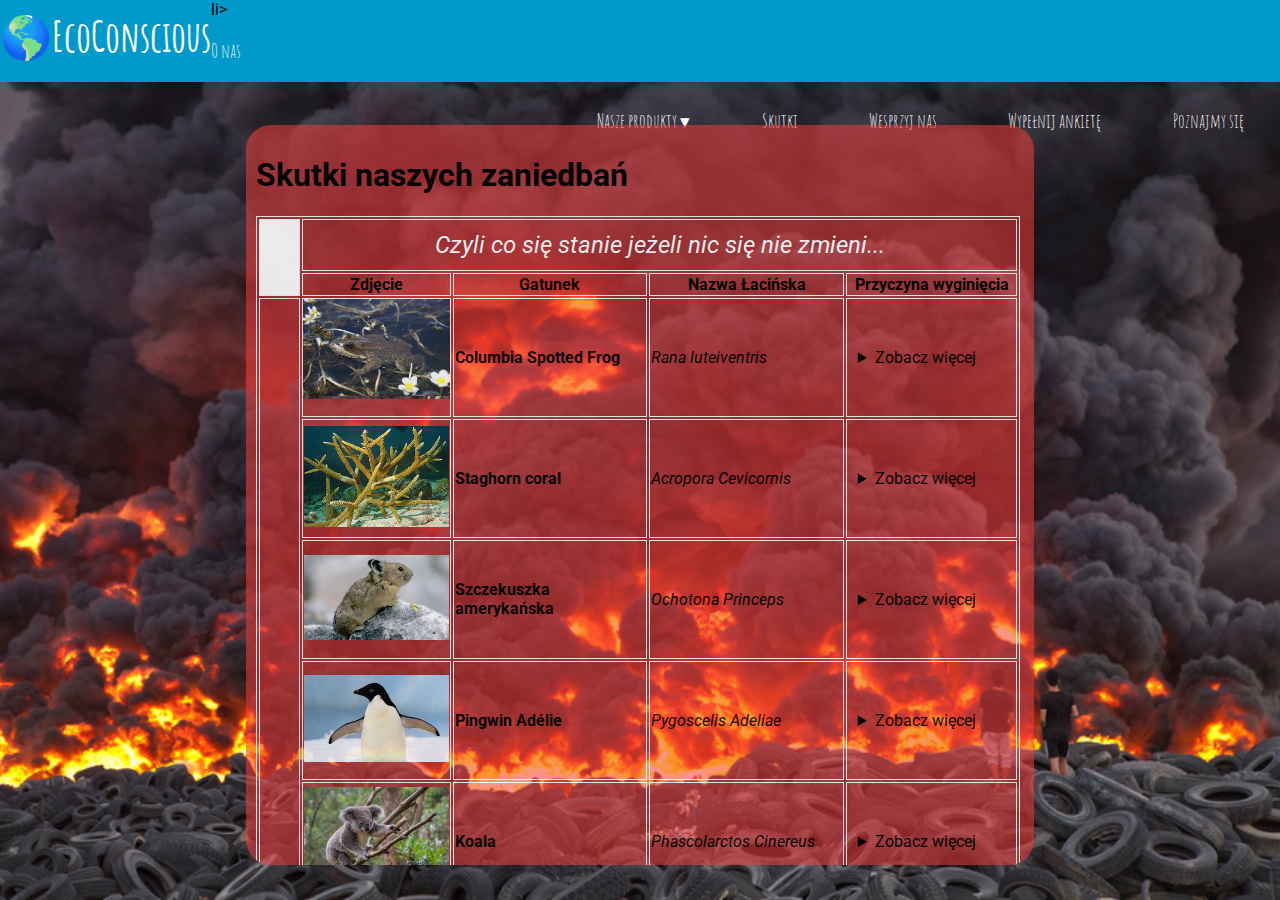
<file: effects.html>
<!DOCTYPE html>
<html>

<head>
  <meta charset="UTF-8">
  <meta name="keywords" content="wymieranie gatunkow, ekologia, wymieranie, gatunek">
  <meta name="author" content="Nela Tomaszewicz & Agata Rudzka">
  <meta name="description" content="Skutki zmian klimatu w swiecie zwierząt">

  <link rel="stylesheet" href="default.css">
  <link rel="stylesheet" href="effects.css">
  <link href="https://fonts.googleapis.com/css?family=Roboto&display=swap" rel="stylesheet">
  <link href="https://fonts.googleapis.com/css?family=Amatic+SC&display=swap" rel="stylesheet">

  <script src="/script.js"></script>

  <title>Skutki</title>

</head>

<body>
  <a class="home-link" href="home.html">
    <h1 class="title">🌎EcoConscious</h1>
  </a>
  <nav id="menu">
    <input type="checkbox" id="tm">
    <ul class="main-menu clearfix">
      li><a href="about_us.html">O nas</a></li>
                <li><a href="extra-info/extra-info.php">Poznajmy się</a></li>
                <li><a href="solutions/solutions.php">Wypełnij ankietę</a></li>
                <li><a href="send_letter.html">Wesprzyj nas</a></li>
                <li><a href="effects.html">Skutki</a></li>
      <li><a href="#">Nasze produkty
          <span class="drop-icon">▾</span>
          <label title="Toggle Drop-down" class="drop-icon" for="sm1">▾</label>
        </a>
        <input type="checkbox" id="sm1">
        <ul class="sub-menu">
          <li><a href="#">Worki wielorazowe
              <span class="drop-icon">▾</span>
              <label title="Toggle Drop-down" class="drop-icon" for="sm2">▾</label>
            </a>
            <input type="checkbox" id="sm2">
            <ul class="sub-menu">
              <li><a href="#">Duże</a></li>
              <li><a href="#">Małe</a></li>
            </ul>
          </li>
          <li><a href="#">Kosmetyki naturalne
              <span class="drop-icon">▾</span>
              <label title="Toggle Drop-down" class="drop-icon" for="sm3">▾</label>
            </a>
            <input type="checkbox" id="sm3">
            <ul class="sub-menu">
              <li><a href="#">Do ciała
                  <span class="drop-icon">▾</span>
                  <label title="Toggle Drop-down" class="drop-icon" for="sm4">▾</label>
                </a>
                <input type="checkbox" id="sm4">
                <ul class="sub-menu">
                  <li><a href="#">Olejki do ciała</a></li>
                  <li><a href="#">Żele pod prysznic</a></li>
                  <li><a href="#">Sole do kąpieli</a></li>
                </ul>
              </li>
              <li><a href="#">Do włosów
                  <span class="drop-icon">▾</span>
                  <label title="Toggle Drop-down" class="drop-icon" for="sm5">▾</label>
                </a>
                <input type="checkbox" id="sm5">
                <ul class="sub-menu">
                  <li><a href="#">Szampony</a></li>
                  <li><a href="#">Odżywki</a></li>
                </ul>
              </li>
              <li><a href="#">Do twarzy
                  <span class="drop-icon">▾</span>
                  <label title="Toggle Drop-down" class="drop-icon" for="sm6">▾</label>
                </a>
                <input type="checkbox" id="sm6">
                <ul class="sub-menu">
                  <li><a href="#">Maseczki</a></li>
                  <li><a href="#">Peelingi</a></li>
                </ul>
              </li>
            </ul>
          </li>
          <li><a href="#">Eko zabawki
              <span class="drop-icon">▾</span>
              <label title="Toggle Drop-down" class="drop-icon" for="sm7">▾</label>
            </a>
            <input type="checkbox" id="sm7">
            <ul class="sub-menu">
              <li><a href="#">Klocki z plastiku z recyklingu</a></li>
            </ul>
          </li>
        </ul>
      </li>
    </ul>
  </nav>

   
  <div class="effects-box">
    <h1 class="question1">Skutki naszych zaniedbań</h1>

    <table>
      <thead>
        <tr>
          <td rowspan="2" class="filler"></td>
          <td colspan="4" class="subtitle">
            <em>Czyli co się stanie jeżeli nic się nie zmieni...</em>
          </td>
        </tr>
        <tr>
          <th>Zdjęcie</th>
          <th>Gatunek</th>
          <th>Nazwa Łacińska</th>
          <th>Przyczyna wyginięcia</th>
        </tr>
      </thead>
      <tbody>
        <tr >
          <td rowspan="5"></td>
          <td id="cover">
           <a  class="td-photo"  href="https://en.wikipedia.org/wiki/Columbia_spotted_frog" target="_blank" > 
              <img class="bottom" src="images/ColumbiaSpottedFrog.jpg" alt="Nie można wyświetlić obrazu"></a>
              <a  class="td-photo"  href="https://en.wikipedia.org/wiki/Columbia_spotted_frog" target="_blank" >
              <img class="top" src="images/ColSpottedFrog2.jpg" alt="Nie można wyświetlić obrazu"> 
            </a>
          </td>
          <td><strong>Columbia Spotted Frog</strong></td>
          <td><i>Rana luteiventris</i></td>
          <td>
            <details>
              <summary>Zobacz więcej</summary>
              Wysychanie jezior <br>Namnażanie się groźnego grzyba <i>Batrachochytrium Dendrobatidis</i>
            </details>
          </td>
        </tr>
        <tr>
          <td id="turn">
            <a class="td-photo" href="https://en.wikipedia.org/wiki/Staghorn_coral" target="_blank">
              <img  src="images/StaghornCoral.jpg" alt="Nie można wyświetlić obrazu"></a>
          </td>
          <td><strong>Staghorn coral</strong></td>
          <td><i>Acropora Cevicornis</i></td>
          <td>
            <details>
              <summary>Zobacz więcej</summary>
              Wzrost temperatury oceanów
            </details>
          </td>
        </tr>
        <tr>
          <td id="skew">
            <a class="td-photo" href="https://pl.wikipedia.org/wiki/Szczekuszka_ameryka%C5%84ska" target="_blank">
              <img  src="images/SzczekuszkaAmerykanska.jpg" alt="Nie można wyświetlić obrazu"></a>
          </td>
          <td><strong>Szczekuszka amerykańska</strong></td>
          <td><i>Ochotona Princeps</i></td>
          <td>
            <details>
              <summary>Zobacz więcej</summary>
              Wzrost temperatury powietrza
            </details>
          </td>
        </tr>
        <tr>
          <td id="turn">
            <a class="td-photo" href="https://pl.wikipedia.org/wiki/Pingwin_bia%C5%82ooki" target="_blank">
              <img src="images/AdeliePenguin.jpg" alt="Nie można wyświetlić obrazu"></a>
          </td>
          <td><strong>Pingwin Adélie</strong></td>
          <td><i>Pygoscelis Adeliae</i></td>
          <td>
            <details>
              <summary>Zobacz więcej</summary>
              Zanikanie terenów lęgowych w wyniku topnienia lodu
            </details>
          </td>
        </tr>
        <tr>
          <td id="skew">
            <a class="td-photo" href="https://pl.wikipedia.org/wiki/Koala" target="_blank">
              <img src="images/Koala.jpg" alt="Nie można wyświetlić obrazu"></a>
          </td>
          <td><strong>Koala</strong></td>
          <td><i>Phascolarctos Cinereus</i></td>
          <td>
            <details>
              <summary>Zobacz więcej</summary>
              Zagłodzenie spowodowane spadkiem wartości odżywczej eukaliptusa w wyniku skażenia dwutlenkiem węgla
              <br>Zanik lasów spowodowany pożarami
          </td>
          </details>
        </tr>
      </tbody>
    </table>
    
    <div id="quest">
          <strong>Chciał(a)byś dowiedzieć się więcej?</strong><br>
          <label>Tak
            <input name="wish" id="knowY" type="radio" value="Tak" onclick="question()">
          </label>
          <label>Nie
            <input name="wish" id="knowN" type="radio" value="Nie" onclick="question()">
          </label>
            <div id="texty" style="display:none; bottom:5px;"> Polecamy strony <a href="https://www.greenpeace.org/poland/">greenpeace</a>
               oraz <a href="https://www.wwf.pl/zagrozone-gatunki">wwf</a>, a także książki: <br>
              <li><em>The Ends of the World</em> Petera Brannena</li> 
                <li><em>The Uninhabitable Earth</em> Davida Wallace-Wellsa</li><br></div>
            <div id="textn" style="display:none;">W takim razie zapraszamy na nasze pozostałe strony😊<br></div>
        </div>
 
    <div class="flexbox">
      <div><p>„Według szacunków niektórych naukowców, żeby Ziemia mogła funkcjonować w miarę normalnie i żeby to,
         co jest w stanie wyprodukować, mogło być skonsumowane przez ludzi bez dużego uszczerbku dla jej funkcjonowania,
         populacja ludzka jest o ponad połowę za duża już w tym momencie”</p></div>
      <div><p>Badania na owadach przeprowadzone w Niemczech czy we Francji wskazują, że w ciągu ostatnich 30 lat populacje
         tych bezkręgowców, czyli organizmów m.in. zapylających rośliny, w tym takich, które są użytkowane przez człowieka
         (dzięki nim mamy np. jabłka, pomidory czy owoce cytrusowe), w niektórych regionach zmniejszyła się nawet o 70 proc.<br>
         "Jeżeli będą wymierać owady odpowiadające za zapylanie roślin, stanowiących przecież główne źródło pokarmu dla ludzi 
         i wielu gatunków zwierząt, będzie to skutkowało stopniowym, ale drastycznym pogarszaniem się warunków dla człowieka,
         szczególnie w takich miejscach, gdzie zaludnienie jest duże”</p></div>
      </div>

      
      
    </div>
  </div>
</body>

</html>
</file>
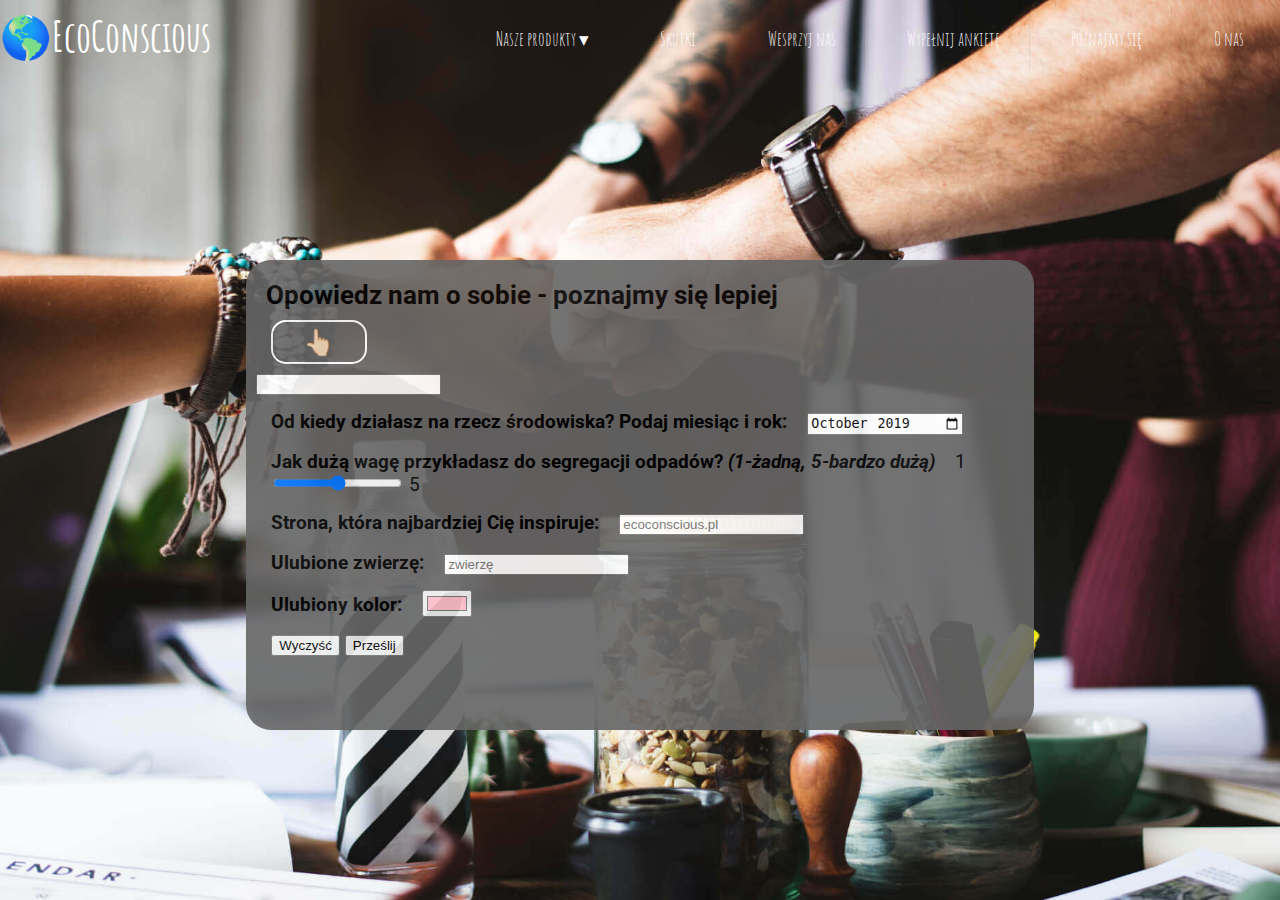
<file: extra-info.html>
<!DOCTYPE html>
<html>

<head>
  <meta charset="UTF-8">
  <meta name="keywords" content="zgłoszenie, poznajmy się, problem, zmiany klimatu, ekologia, globalne ocieplenie">
  <meta name="author" content="Nela Tomaszewicz & Agata Rudzka">
  <meta name="description" content="Poznajmy się lepiej.">

  <link rel="stylesheet" href="default.css">
  <link rel="stylesheet" href="extra-info.css">
  <link href="https://fonts.googleapis.com/css?family=Roboto&display=swap" rel="stylesheet">
  <link href="https://fonts.googleapis.com/css?family=Amatic+SC&display=swap" rel="stylesheet">

  <script src="/script.js"></script>
  <script src="forms.js"></script>

  <title>Poznajmy się</title>
</head>

<body>
  <a class="home-link" href="/home.html">
    <h1 class="title">🌎EcoConscious</h1>
  </a>
  <nav id="menu">
    <input type="checkbox" id="tm">
    <ul class="main-menu clearfix">
      <li><a href="/about_us.html">O nas</a></li>
      <li><a href="/extra-info.html">Poznajmy się</a></li>
      <li><a href="/solutions.html">Wypełnij ankietę</a></li>
      <li><a href="/send_letter.html">Wesprzyj nas</a></li>
      <li><a href="/effects.html">Skutki</a></li>
      <li><a href="#">Nasze produkty
          <span class="drop-icon">▾</span>
          <label title="Toggle Drop-down" class="drop-icon" for="sm1">▾</label>
        </a>
        <input type="checkbox" id="sm1">
        <ul class="sub-menu">
          <li><a href="#">Worki wielorazowe
              <span class="drop-icon">▾</span>
              <label title="Toggle Drop-down" class="drop-icon" for="sm2">▾</label>
            </a>
            <input type="checkbox" id="sm2">
            <ul class="sub-menu">
              <li><a href="#">Duże</a></li>
              <li><a href="#">Małe</a></li>
            </ul>
          </li>
          <li><a href="#">Kosmetyki naturalne
              <span class="drop-icon">▾</span>
              <label title="Toggle Drop-down" class="drop-icon" for="sm3">▾</label>
            </a>
            <input type="checkbox" id="sm3">
            <ul class="sub-menu">
              <li><a href="#">Do ciała
                  <span class="drop-icon">▾</span>
                  <label title="Toggle Drop-down" class="drop-icon" for="sm4">▾</label>
                </a>
                <input type="checkbox" id="sm4">
                <ul class="sub-menu">
                  <li><a href="#">Olejki do ciała</a></li>
                  <li><a href="#">Żele pod prysznic</a></li>
                  <li><a href="#">Sole do kąpieli</a></li>
                </ul>
              </li>
              <li><a href="#">Do włosów
                  <span class="drop-icon">▾</span>
                  <label title="Toggle Drop-down" class="drop-icon" for="sm5">▾</label>
                </a>
                <input type="checkbox" id="sm5">
                <ul class="sub-menu">
                  <li><a href="#">Szampony</a></li>
                  <li><a href="#">Odżywki</a></li>
                </ul>
              </li>
              <li><a href="#">Do twarzy
                  <span class="drop-icon">▾</span>
                  <label title="Toggle Drop-down" class="drop-icon" for="sm6">▾</label>
                </a>
                <input type="checkbox" id="sm6">
                <ul class="sub-menu">
                  <li><a href="#">Maseczki</a></li>
                  <li><a href="#">Peelingi</a></li>
                </ul>
              </li>
            </ul>
          </li>
          <li><a href="#">Eko zabawki
              <span class="drop-icon">▾</span>
              <label title="Toggle Drop-down" class="drop-icon" for="sm7">▾</label>
            </a>
            <input type="checkbox" id="sm7">
            <ul class="sub-menu">
              <li><a href="#">Klocki z plastiku z recyklingu</a></li>
            </ul>
          </li>
        </ul>
      </li>
    </ul>
  </nav>
  <div class="extra-info-box">
    
    <h1 class="question">Opowiedz nam o sobie - poznajmy się lepiej</h1>
    <button id="funky-button" onclick="promptFunction()">👆🏻</button>
    <p id="name" class="question" style="color: white"></p>


    <!--<style>
      td,
      th {
        border: 1px solid whitesmoke;
      }
    </style>-->

    <!-- <form id ="form1" method="POST" action="home.html"> -->
      <form id="form1">
      <!-- <input type="hidden" name="recipient" value="n.tomaszewicz@gmail.com">
      <input type="hidden" name="subject" value="Extra Info"> -->
      <input type="text">
      


      <p>
        <label><strong>Od kiedy działasz na rzecz środowiska? Podaj miesiąc i rok: &nbsp;&nbsp;</strong>
          <input type="month" value="2019-10" maxlength="7" />
        </label>
      </p>

      <p>
        <label><strong>Jak dużą wagę przykładasz do segregacji odpadów? <em>(1-żadną, 5-bardzo dużą)</em>
            &nbsp;&nbsp;</strong>
          1&nbsp;<input type="range" min="1" max="5" value="3" />&nbsp;5
        </label>
      </p>

      <p>
        <label><strong>Strona, która najbardziej Cię inspiruje: &nbsp;&nbsp;</strong>
          <input  id="url" type="url" style= "display:inline" placeholder="ecoconscious.pl" maxlength="50" />
          <p id="url-info"></p>
        </label>
      </p>

      <p>
        <label><strong>Ulubione zwierzę: &nbsp;&nbsp;</strong>
          <input id="search" type="search" placeholder="zwierzę" />
          <p id="search-info"></p>
        </label>
      </p>

      <p>
        <label><strong>Ulubiony kolor: &nbsp;&nbsp;</strong>
          <input type="color" value="#ffc0cb" />
        </label>
      </p>


      <p>
          <input onclick="alertFunction()" type="reset" value="Wyczyść">
        <input onclick="confirmSendFunction()" type="submit" value="Prześlij">
      </p>
    
    </form>
    
      
  </div>
</body>

</html>
</file>
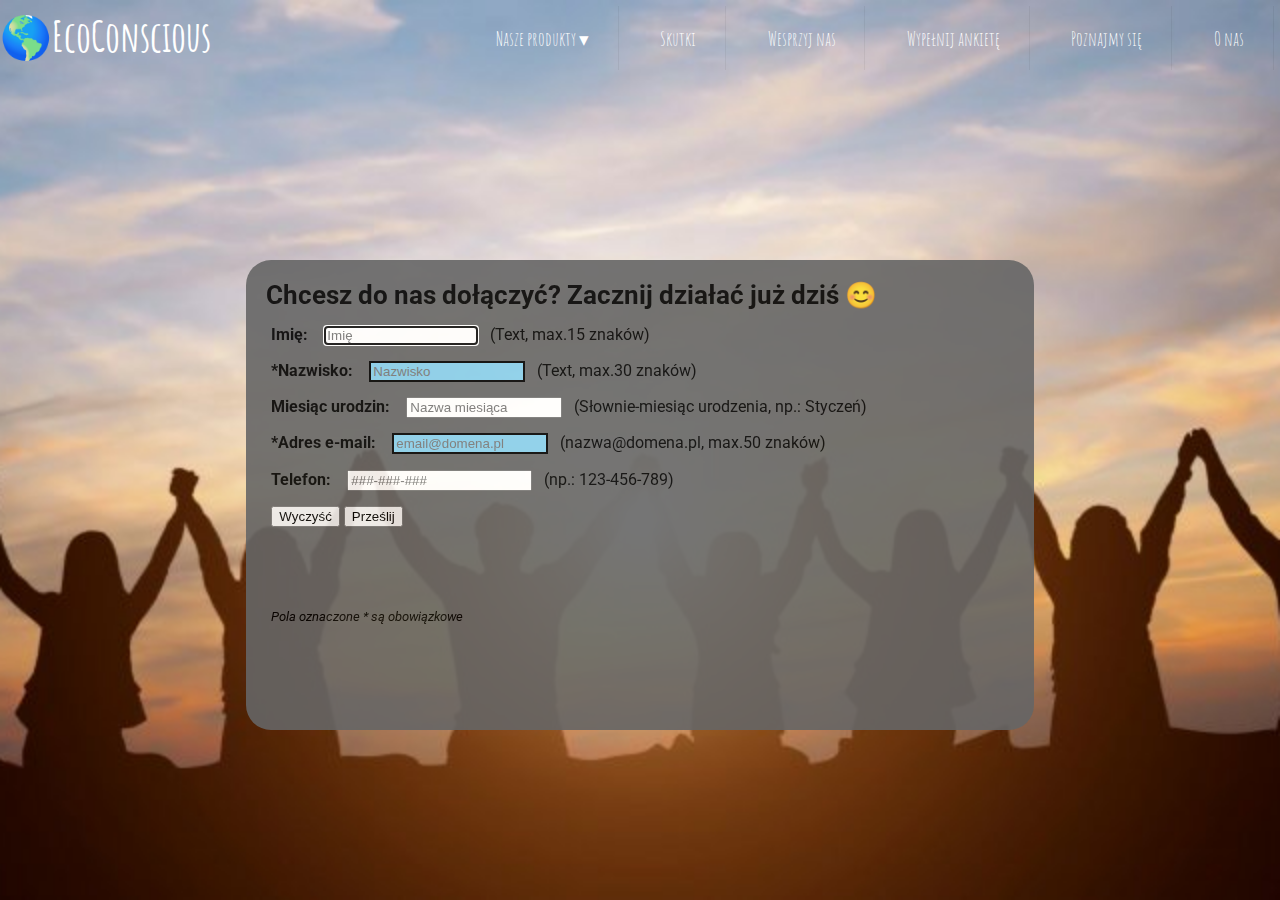
<file: join_us.html>
<!DOCTYPE html>
<html>

<head>
  <meta charset="UTF-8">
  <meta name="keywords" content="zgłoszenie, problem, zmiany klimatu, ekologia, globalne ocieplenie">
  <meta name="author" content="Nela Tomaszewicz & Agata Rudzka">
  <meta name="description" content="Dołącz do nas i pomóż nam zmieniać świat.">

  <link rel="stylesheet" href="default.css">
  <link rel="stylesheet" href="join_us.css">
  <link href="https://fonts.googleapis.com/css?family=Roboto&display=swap" rel="stylesheet">
  <link href="https://fonts.googleapis.com/css?family=Amatic+SC&display=swap" rel="stylesheet">
  <script src="/join_us.js"></script>
  <title>Dołącz do nas</title>
</head>

<body>
  <a class="home-link" href="/home.html">
    <h1 class="title">🌎EcoConscious</h1>
  </a>
  <nav id="menu">
    <input type="checkbox" id="tm">
    <ul class="main-menu clearfix">
      <li><a href="/about_us.html">O nas</a></li>
      <li><a href="/extra-info.html">Poznajmy się</a></li>
      <li><a href="/solutions.html">Wypełnij ankietę</a></li>
      <li><a href="/send_letter.html">Wesprzyj nas</a></li>
      <li><a href="/effects.html">Skutki</a></li>
      <li><a href="#">Nasze produkty
          <span class="drop-icon">▾</span>
          <label title="Toggle Drop-down" class="drop-icon" for="sm1">▾</label>
        </a>
        <input type="checkbox" id="sm1">
        <ul class="sub-menu">
          <li><a href="#">Worki wielorazowe
              <span class="drop-icon">▾</span>
              <label title="Toggle Drop-down" class="drop-icon" for="sm2">▾</label>
            </a>
            <input type="checkbox" id="sm2">
            <ul class="sub-menu">
              <li><a href="#">Duże</a></li>
              <li><a href="#">Małe</a></li>
            </ul>
          </li>
          <li><a href="#">Kosmetyki naturalne
              <span class="drop-icon">▾</span>
              <label title="Toggle Drop-down" class="drop-icon" for="sm3">▾</label>
            </a>
            <input type="checkbox" id="sm3">
            <ul class="sub-menu">
              <li><a href="#">Do ciała
                  <span class="drop-icon">▾</span>
                  <label title="Toggle Drop-down" class="drop-icon" for="sm4">▾</label>
                </a>
                <input type="checkbox" id="sm4">
                <ul class="sub-menu">
                  <li><a href="#">Olejki do ciała</a></li>
                  <li><a href="#">Żele pod prysznic</a></li>
                  <li><a href="#">Sole do kąpieli</a></li>
                </ul>
              </li>
              <li><a href="#">Do włosów
                  <span class="drop-icon">▾</span>
                  <label title="Toggle Drop-down" class="drop-icon" for="sm5">▾</label>
                </a>
                <input type="checkbox" id="sm5">
                <ul class="sub-menu">
                  <li><a href="#">Szampony</a></li>
                  <li><a href="#">Odżywki</a></li>
                </ul>
              </li>
              <li><a href="#">Do twarzy
                  <span class="drop-icon">▾</span>
                  <label title="Toggle Drop-down" class="drop-icon" for="sm6">▾</label>
                </a>
                <input type="checkbox" id="sm6">
                <ul class="sub-menu">
                  <li><a href="#">Maseczki</a></li>
                  <li><a href="#">Peelingi</a></li>
                </ul>
              </li>
            </ul>
          </li>
          <li><a href="#">Eko zabawki
              <span class="drop-icon">▾</span>
              <label title="Toggle Drop-down" class="drop-icon" for="sm7">▾</label>
            </a>
            <input type="checkbox" id="sm7">
            <ul class="sub-menu">
              <li><a href="#">Klocki z plastiku z recyklingu</a></li>
            </ul>
          </li>
        </ul>
      </li>
    </ul>
  </nav>
  <div class="join-us-box">
    <h1 class="question">Chcesz do nas dołączyć? Zacznij działać już dziś 😊</h1>



    <form id="Forma" method="POST" autocomplete="on" action="home.html">
      <input type="hidden" name="recipient" value="n.tomaszewicz@gmail.com">
      <input type="hidden" name="subject" value="Sign up">

      <p>
        <label><strong>Imię: &nbsp;&nbsp;</strong>
          <input type="text" id="name" placeholder="Imię" maxlength="15" autofocus />
          &nbsp;&nbsp;(Text, max.15 znaków)
        </label>
      </p>

      <p>
        <label><strong>*Nazwisko: &nbsp;&nbsp;</strong>
          <input type="text" id="surname" placeholder="Nazwisko" maxlength="30" required />
          &nbsp;&nbsp;(Text, max.30 znaków)
        </label>
      </p>

      <p>
        <label for="txtList"><strong>Miesiąc urodzin: &nbsp;&nbsp;</strong>
          <input type="text" id="txtList" placeholder="Nazwa miesiąca" list="months" />
          <datalist id="months">
            <option value="Styczeń"></option>
            <option value="Luty"></option>
            <option value="Marzec"></option>
            <option value="Kwiecień"></option>
            <option value="Maj"></option>
            <option value="Czerwiec"></option>
            <option value="Lipiec"></option>
            <option value="Sierpień"></option>
            <option value="Wrzesień"></option>
            <option value="Październik"></option>
            <option value="Listopad"></option>
            <option value="Grudzień"></option>
          </datalist>&nbsp;&nbsp;(Słownie-miesiąc urodzenia, np.: Styczeń)
        </label>
      </p>

      <p>
        <label><strong>*Adres e-mail: &nbsp;&nbsp;</strong>
          <input type="email" id="email" placeholder="email@domena.pl" maxlength="50" required />
          &nbsp;&nbsp;(nazwa@domena.pl, max.50 znaków)
        </label>
      </p>

      <p>
        <label><strong>Telefon: &nbsp;&nbsp;</strong>
          <input type="tel" placeholder="###-###-###" pattern="\d{3}-\d{3}-\d{3}" />
          &nbsp;&nbsp;(np.: 123-456-789)
        </label>
      </p>

      <p>
          <input type="button" onclick="ResetButton()" value="Wyczyść">
        <!--<input type="reset" value="Wyczyść">-->
        <input type="button" onclick="SubmitButton()" value="Prześlij">
        <!--<input type="submit" value="Prześlij"> -->
      </p>

    </form>

    <footer>
      <p><em>Pola oznaczone * są obowiązkowe</em></p>
    </footer>
  </div>
</body>


</html>
</file>
<file: default.css>
@import url('https://fonts.googleapis.com/css?family=Amatic+SC&display=swap');
@import url('https://fonts.googleapis.com/css?family=Roboto&display=swap');


html {
  height: 100%;
}

body {
  background-image: url(images/planet-earth.jpg);
  height: 100%;
  background-position: center;
  background-repeat: no-repeat;
  background-size: cover;
  margin: 0;
  padding: 0;
}
@media print{
  body{background-image:none;}
}
#menu ul {
  margin: 0;
  padding: 0;
}

#menu .main-menu {
  display: none;
}

#tm:checked+.main-menu {
  display: block;
}

#menu input[type="checkbox"],
#menu ul span.drop-icon {
  display: none;
}

#menu li,
#toggle-menu,
#menu .sub-menu {
  border-style: solid;
  border-color: rgba(0, 0, 0, .05);
}

#menu li,
#toggle-menu {
  border-width: 0 0 1px;
}

#menu .sub-menu {
  background-color: #444;
  border-width: 1px 1px 0;
  margin: 0 1em;
}

#menu .sub-menu li:last-child {
  border-width: 0;
}

#menu li,
#toggle-menu,
#menu a {
  position: relative;
  display: block;
  color: white;
  text-decoration: none;
  font-family: 'Amatic SC';
  font-size: 1.5vw
}

#menu,
#toggle-menu {
  background-color: #09c;
}

#toggle-menu,
#menu a {
  padding: 1em 1.5em;
}

#menu a {
  transition: all .125s ease-in-out;
  -webkit-transition: all .125s ease-in-out;
}

#menu a:hover {
  background-color: white;
  color: #09c;
}

#menu .sub-menu {
  display: none;
}

#menu input[type="checkbox"]:checked+.sub-menu {
  display: block;
}

#menu .sub-menu a:hover {
  color: #444;
}

#toggle-menu .drop-icon,
#menu li label.drop-icon {
  position: absolute;
  right: 1.5em;
  top: 1.25em;
}

#menu label.drop-icon,
#toggle-menu span.drop-icon {
  border-radius: 50%;
  width: 1em;
  height: 1em;
  text-align: center;
  background-color: rgba(0, 0, 0, .125);
  text-shadow: 0 0 0 transparent;
  color: rgba(255, 255, 255, .75);
}

#menu .drop-icon {
  line-height: 1;
}

@media only screen and (max-width: 64em) and (min-width: 52.01em) {
  #menu li {
    width: 33.333%;
  }

  #menu .sub-menu li {
    width: auto;
  }
}

@media only screen and (min-width: 52em) {
  #menu .main-menu {
    display: block;
  }

  #toggle-menu,
  #menu label.drop-icon {
    display: none;
  }

  #menu ul span.drop-icon {
    display: inline-block;
  }

  #menu li {
    float: right;
    border-width: 0 1px 0 0;
  }

  #menu .sub-menu li {
    float: none;
  }

  #menu .sub-menu {
    border-width: 0;
    margin: 0;
    position: absolute;
    top: 100%;
    left: 0;
    width: 12em;
    z-index: 3000;
  }

  #menu .sub-menu,
  #menu input[type="checkbox"]:checked+.sub-menu {
    display: none;
  }

  #menu .sub-menu li {
    border-width: 0 0 1px;
  }

  #menu .sub-menu .sub-menu {
    top: 0;
    left: 100%;
  }

  #menu li:hover>input[type="checkbox"]+.sub-menu {
    display: block;
  }
}

.title {
  color: white;
  font-family: 'Amatic SC';
  font-size: 3.25vw;
  padding: 0;
  margin: 0;
  float: left;
}

.default-list {
  font-family: 'Roboto', 'sans-serif';
  font-size: 1.3vw;
}

li {
  margin: 0.5vw;
}

.box {
  height: 50%;
  width: 60%;
  border-radius: 25px;
  background-color: white;
  position: absolute;
  left: 50%;
  top: 55%;
  transform: translate(-50%, -50%);
  opacity: 0.7;
  padding: 10px;
}

#link-in-green-box {
  font-size: 1vw;
  position: absolute;
  top: 90%;
  right: 5%;
}

.question-animation {
  margin: 10px;
  color: black;
  font-family: 'Roboto', 'sans-serif';
  font-size: 2vw;
  animation-duration: 3s;
  animation-name: slidein;
}

@keyframes slidein {
  from {
    margin-left: 100%;
    width: 100%;
  }

  to {
    margin-left: 0%;
    width: 100%
  }
}

.question {
  margin: 10px;
  color: black;
  font-family: 'Roboto', 'sans-serif';
  font-size: 2vw;
}

p {
  font-family: 'Roboto', 'sans-serif';
  font-size: 1.5vw;
  margin: 2%
}

a.home-link {
  float: left;
  color: white;
  background-color: transparent;
  padding-top: 10px;
  padding-bottom: 10px;
  margin-left: 0
}

#text-options {
  font-weight: 700;
  font-variant: inherit;
}

#game-link {
  color: green;
  text-decoration: none;
  font-weight: bold;
}
</file>
<file: effects.css>
html {
    height: 100%;
}

body {
    background-image: url(images/pollution2.jpg);
    height: 100%;
    background-position: center;
    background-repeat: no-repeat;
    background-size: cover;
    margin: 0;
    padding: 0;
}

  body {
      font-family: 'Roboto', 'sans-serif';
  }

.question1{
  position: relative;
  top: 0.2 ex;
}

  table{
     border: 1px solid whitesmoke;
     /*position: absolute;
     left: 30%;
     top: 15%;
     transform: translate(-20%, 0%);*/
     /*position:relative;
     top: 1ex;
     left:15%;
     width:70%;*/ 
     position: fixed;
     width:97%;    
  }

  th,td{
     border: 1px solid whitesmoke;
  }
 table tbody tr td{ 
  height: 115px;
}
tr th{
  position:relative;
    width:7%;
  }

  .td-photo>img{
    position:relative;
    max-width: 100%;
  }

  .filler{
    background-color: white;
    position: relative;
    width: 2%;
  }

  .subtitle{
    font-size: 1.5em;
    line-height: 2em;
    color: white;
    position: relative;
    text-align: center;
  }

  .effects-box {
    height: 80%;
    width: 60%;
    border-radius: 25px;
    background-color:hsla(0,90%, 60%,0.6);
    position: absolute;
    left: 50%;
    top: 55%;
    transform: translate(-50%, -50%);
    opacity: 0.9;
    padding: 10px;
    overflow: auto;
}


.flexbox{
  position: relative;
  top:130%;
  width:80%;
  height:50%;
  display:-webkit-box;
  display:box;
  -webkit-box-orient:horizontal;
  box-orient:horizontal;
  margin: 5% 10%;
}

.flexbox:hover{margin: 5% 5%;}

.flexbox>div{
  -webkit-transition: 1s ease-out;
  transition: 1s ease-out;
  border:1px dotted red;
  font-family: Roboto, sans-serif;
  font-size:1em;
  width:50%;
  overflow: hidden;
  -webkit-border-radius:10px;
  border-radius:10px;
}

.flexbox>div:nth-child(1), .flexbox>div:nth-child(2){background-color: rgba(255,255,255,0.5);}
.flexbox>div:hover{width:60%;color: white;}
.flexbox>div:nth-child(1):hover{background-color: darkred;}
.flexbox>div:nth-child(2):hover{background-color: black;overflow-y: scroll;}
div p { overflow: hidden; font-family: "Rosario" }


#cover{
  position:relative;
  margin: 0 auto;
  max-width:100%;
}
#cover img{
  position: absolute;
  left:0;
  top:0;
  max-width:100%;
  -webkit-transition:opacity 2s ease-in-out;
  -moz-transition:opacity 2s ease-in-out;
  -o-transition:opacity 2s ease-in-out;
  transition: opacity 2s ease-in-out;
}
#cover img.top:hover{opacity:0;}

#turn img{
  -webkit-transition: -webkit-transform 2s;
  -moz-transition: -moz-transform 2s;
  -o-transition: -o-transform 2s;
  transition: transform 2s;
}
#turn img:hover{
-webkit-transform: rotate(720deg) scale(0.75,0.75) ;
-moz-transform: rotate(720deg) scale(0.75,0.75) ;
-o-transform: rotate(720deg) scale(0.75,0.75) ;
transform: rotate(720deg) scale(0.75,0.75);
}

/*#skew {
  -webkit-transition: -webkit-animation 2s;
  -moz-transition: -moz-animation 2s;
  -o-transition: -o-animation 2s;
  transition: animation 2s;
}*/
#skew :hover{
  -webkit-animation: skew linear 2s 1 normal ;
  -moz-animation: skew linear 2s 1 normal;
  -o-animation: skew linear 2s 1 normal;
  animation: skew linear 2s 1 normal;
}

@-webkit-keyframes skew{
  from{ -webkit-transform:  skewY(0deg);}
  25%{-webkit-transform:  skewY(5deg);}
  50%{-webkit-transform:  skewY(0deg);}
  75%{-webkit-transform:  skewY(-5deg);}
  to{-webkit-transform:  skewX(0deg);}
}

@-moz-keyframes skew{
  from{ -webkit-transform:  skewY(0deg);}
  25%{-webkit-transform:  skewY(5deg);}
  50%{-webkit-transform:  skewY(0deg);}
  75%{-webkit-transform:  skewY(-5deg);}
  to{-webkit-transform:  skewX(0deg);}
}

@-o-keyframes skew{
  from{ -webkit-transform:  skewY(0deg);}
  25%{-webkit-transform:  skewY(5deg);}
  50%{-webkit-transform:  skewY(0deg);}
  75%{-webkit-transform:  skewY(-5deg);}
  to{-webkit-transform:  skewX(0deg);}
}

@keyframes skew{
  from{ -webkit-transform:  skewY(0deg);}
  25%{-webkit-transform:  skewY(5deg);}
  50%{-webkit-transform:  skewY(0deg);}
  75%{-webkit-transform:  skewY(-5deg);}
  to{-webkit-transform:  skewX(0deg);}
}

#quest{
  position:relative;
  top:210%;
  height:4em;
  width:95%;
  font-family:Roboto,sans-serif;
  text-align:center;
  }



details {
    margin: 10px;
}
</file>
<file: extra-info.css>
html {
    height: 100%;
}

body {
    background-image: url(images/GetToKnow.jpg);
    height: 100%;
    background-position: center;
    background-repeat: no-repeat;
    background-size: cover;
    margin: 0;
    padding: 0;
}

body {
    font-family: 'Roboto', 'sans-serif';
}

p {
    font-size: 1.2em;
}

label input {
    position: relative;
    size: 50%;
}

.extra-info-box {
    height: 50%;
    width: 60%;
    border-radius: 25px;
    background-color: #666666;
    position: absolute;
    left: 50%;
    top: 55%;
    transform: translate(-50%, -50%);
    opacity: 0.9;
    padding: 10px;
    overflow: auto;
}

#funky-button {
    border-radius: 15px;
    background-color: transparent;
    border: 2px solid white;
    margin-left: 2%;
    font-family: 'Roboto', 'sans-serif';
    font-size: 2vw;
    padding: 5px 30px;
}

#search-info {
    font-size: 15px;
    color: white;
    font-style: italic
}

#url-info {
    font-size: 15px;
    color: white;
    font-style: italic
}
</file>
<file: join_us.css>
html {
    height: 100%;
}

body {
    background-image: url(images/TeamWork.jpg);
    height: 100%;
    background-position: center;
    background-repeat: no-repeat;
    background-size: cover;
    margin: 0;
    padding: 0;
}

  body {
      font-family: 'Roboto', 'sans-serif';
      
  }

  p{
      font-size:1em;
  }

  input[type="text"],
  input[type="email"]{
    position: relative;
    width: 20%;
}

footer p{
    font-size: 1.5ex;
    position: relative;
    bottom: -10ex;
}

p label input:required{
    background-color: skyblue;
    border: 2px solid black;
}

input:focus{
    border-style: solid;
    border-width:thin;
}

  .join-us-box {
    height: 50%;
    width: 60%;
    border-radius: 25px;
    background-color: #666666;
    position: absolute;
    left: 50%;
    top: 55%;
    transform: translate(-50%, -50%);
    opacity: 0.9;
    padding: 10px;
    overflow: auto;
}
</file>
